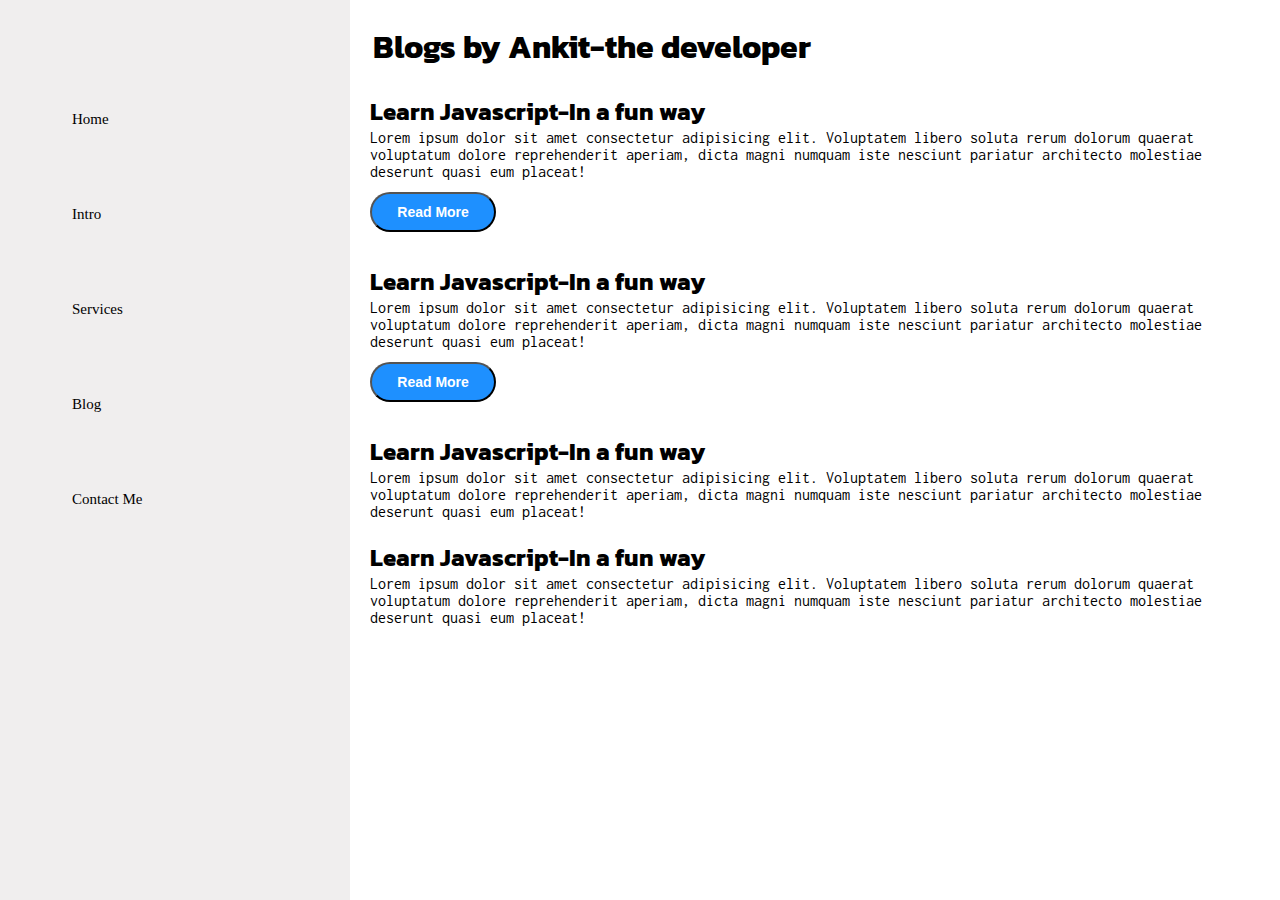
<file: blog.html>
<!DOCTYPE html>
<html lang="en">
<head>
    <meta charset="UTF-8">
    <meta http-equiv="X-UA-Compatible" content="IE=edge">
    <meta name="viewport" content="width=device-width, initial-scale=1.0">
    <title>ANKIT KUMAR,developer,learning DSA,etc</title>
    <link rel="stylesheet" href="style.css">
</head>
<body>
    <div class="container">
    <div class="sidebar">
        
        <nav>
            <ul>
                <li><a href="/">Home</a></li>
                <li><a href="/intro.html">Intro</a></li>
                <li><a href="/service.html">Services</a></li>
                <li><a href="/blog.html">Blog</a></li>
                <li><a href="/contact.html">Contact Me</a></li>
            </ul>
        </nav>
    </div>
    <div class="main">
        <div class="blogContainer">
            <h1>Blogs by Ankit-the developer</h1>
           
            <div class="blogItem">
                <h2>Learn Javascript-In a fun way</h2>
                <p>Lorem ipsum dolor sit amet consectetur adipisicing elit. Voluptatem libero soluta rerum dolorum quaerat voluptatum dolore reprehenderit aperiam, dicta magni numquam iste nesciunt pariatur architecto molestiae deserunt quasi eum placeat!</p>
                  <button class="btn btn-sm">Read More</button>
            </div>
            <div class="blogItem">
                <h2>Learn Javascript-In a fun way</h2>
                <p>Lorem ipsum dolor sit amet consectetur adipisicing elit. Voluptatem libero soluta rerum dolorum quaerat voluptatum dolore reprehenderit aperiam, dicta magni numquam iste nesciunt pariatur architecto molestiae deserunt quasi eum placeat!</p>
                <button class="btn btn-sm">Read More</button>
            </div>
            <div class="blogItem">
                <h2>Learn Javascript-In a fun way</h2>
                <p>Lorem ipsum dolor sit amet consectetur adipisicing elit. Voluptatem libero soluta rerum dolorum quaerat voluptatum dolore reprehenderit aperiam, dicta magni numquam iste nesciunt pariatur architecto molestiae deserunt quasi eum placeat!</p>
                
            </div>
            <div class="blogItem">
                <h2>Learn Javascript-In a fun way</h2>
                <p>Lorem ipsum dolor sit amet consectetur adipisicing elit. Voluptatem libero soluta rerum dolorum quaerat voluptatum dolore reprehenderit aperiam, dicta magni numquam iste nesciunt pariatur architecto molestiae deserunt quasi eum placeat!</p>
            
            </div>
        </div>
       
    
    </div>
</div>
</body>
</html>
</file>
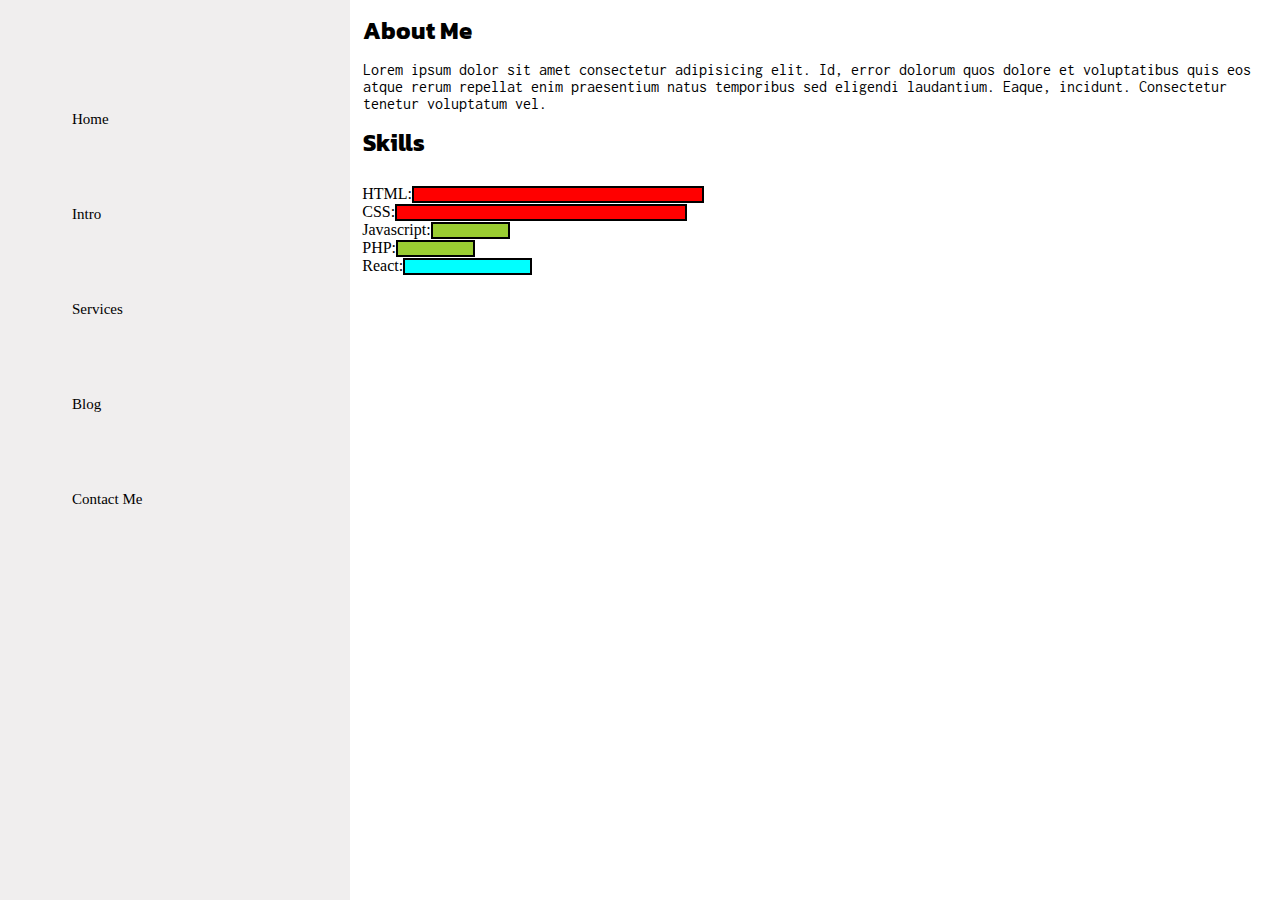
<file: intro.html>
<!DOCTYPE html>
<html lang="en">
<head>
    <meta charset="UTF-8">
    <meta http-equiv="X-UA-Compatible" content="IE=edge">
    <meta name="viewport" content="width=device-width, initial-scale=1.0">
    <title>ANKIT KUMAR,developer,learning DSA,etc</title>
    <link rel="stylesheet" href="style.css">
</head>
<body>
    <div class="container">
    <div class="sidebar">
        
        <nav>
            <ul>
                <li><a href="/">Home</a></li>
                <li><a href="/intro.html">Intro</a></li>
                <li><a href="/service.html">Services</a></li>
                <li><a href="/blog.html">Blog</a></li>
                <li><a href="/contact.html">Contact Me</a></li>
            </ul>
        </nav>
    </div>
    <div class="main">
        <div class="intro">
            
                <h2>About Me</h2>
                <p>Lorem ipsum dolor sit amet consectetur adipisicing elit. Id, error dolorum quos dolore et voluptatibus quis eos atque rerum repellat enim praesentium natus temporibus sed eligendi laudantium. Eaque, incidunt. Consectetur tenetur voluptatum vel.</p>
                <h2>Skills</h2>
                <div class="skillcontainer">
                  <div class="skillItem"> HTML: <div class="skill hundred"></div></div>
                  <div class="skillItem">CSS: <div class="skill hundred"></div></div>
                  <div class="skillItem">Javascript: <div class="skill t5"></div></div>
                  <div class="skillItem">PHP: <div class="skill t5"></div></div>
                  <div class="skillItem">React: <div class="skill fifty"></div></div>

                </div> 
            </div>
    
    </div>
</div>
</body>
</html>
</file>
<file: style.css>
@import url('https://fonts.googleapis.com/css2?family=Kanit:wght@300&display=swap');
@import url('https://fonts.googleapis.com/css2?family=Inconsolata:wght@200;300&display=swap');
*{
    margin:0;
    padding: 0;
}
.sidebar{
    background-color: rgb(240, 238, 238);
    width: 434px;
    height: 100vh;
}
.sidebar nav{
    padding: 72px;
}
.sidebar nav li{
    list-style-type: none;
    font-size: 15px;
    padding: 39px 0;
}
.sidebar nav li a{
    text-decoration: none;
    color:black;
}
.main{
    /*background-color: rgb(191, 212, 147);*/
    width: 90vw;
}
.container{
    display: flex;
}
.infoContainer{
    /*background-color: maroon;*/
    height: 55vh;
    width:80vw;
    margin: 144px auto;
    display: flex;
    justify-content: space-around;
}
.devInfo{
    display: flex;
    justify-content: center;
    flex-direction: column;
    font-family: 'Kanit', sans-serif;
}
.Hello{
 font-size: 50px;
}
.about{
    font-size: 45px;
}
.name{
    font-size: 64px;
}
.moreabout{
    font-size: 29px;
    margin-top: 23px;
}

.devPic img{
    width: 295px;
    height: 55vh;
}
.buttons{
    margin-top: 34px;
}
.btn{
    padding: 9px 14px;
    border-radius: 22px;
    color: white;
    background-color: dodgerblue;
    font-weight: bold;
    font-size: 21px;
    margin: 0 3px;
    cursor: pointer;
}
.btn-sm{
    font-size: 14px;
    padding: 10px 25px;
    margin: 12px 0;
}
.btn:hover{
    background-color: white;
    color:dodgerblue
}
.contactform{
    padding: 0 34px;
    padding-top: 144px;
    font-family: 'Kanit', sans-serif ;
}
.contactform h1{
    padding: 12px 0;
}
.contactform form div{
    padding: 10px 0;
    display: flex;
    flex-direction:column;
}
.contactform form div input{
    width: 26vw;
    border-radius: 5px;
    margin: 6px 0 0 0;
    padding: 3px;;
}
#emailHelp{
    font-size: 15px;
    color: midnightblue;
    margin: 0 5px;
    padding: 3px 0 0 0;
}
#form-check{
    flex-direction: row;
}
#form-check input{
    width: 24px;
    margin: 3px 0;
}
.blogItem{
    margin: 20px;
    font-family: 'Kanit', sans-serif ;
}
 h1{
    font-family: 'Kanit', sans-serif ;
    margin: 23px;
}
 p{
    font-family: 'Inconsolata', monospace;
}
.intro h2{
    font-family: 'Kanit', sans-serif ;
    margin: 13px;
}
.intro p{
    font-family: 'Inconsolata', monospace;
    margin: 13px;
}
.skillcontainer{
    padding: 12px;
}
.skillItem{
    display: flex;
    align-items: center;
}
.skill{
    height: 13px;
    width: 288px;
    background-color: red;
    border: 2px solid black;
}
.hundred{
    width: 288px;
    background-color: solid blueviolet;
}
.fifty{
    width: 125px;
    background-color: aqua;
}
.t5{
    width: 75px;
    background-color: yellowgreen;
}
</file>
